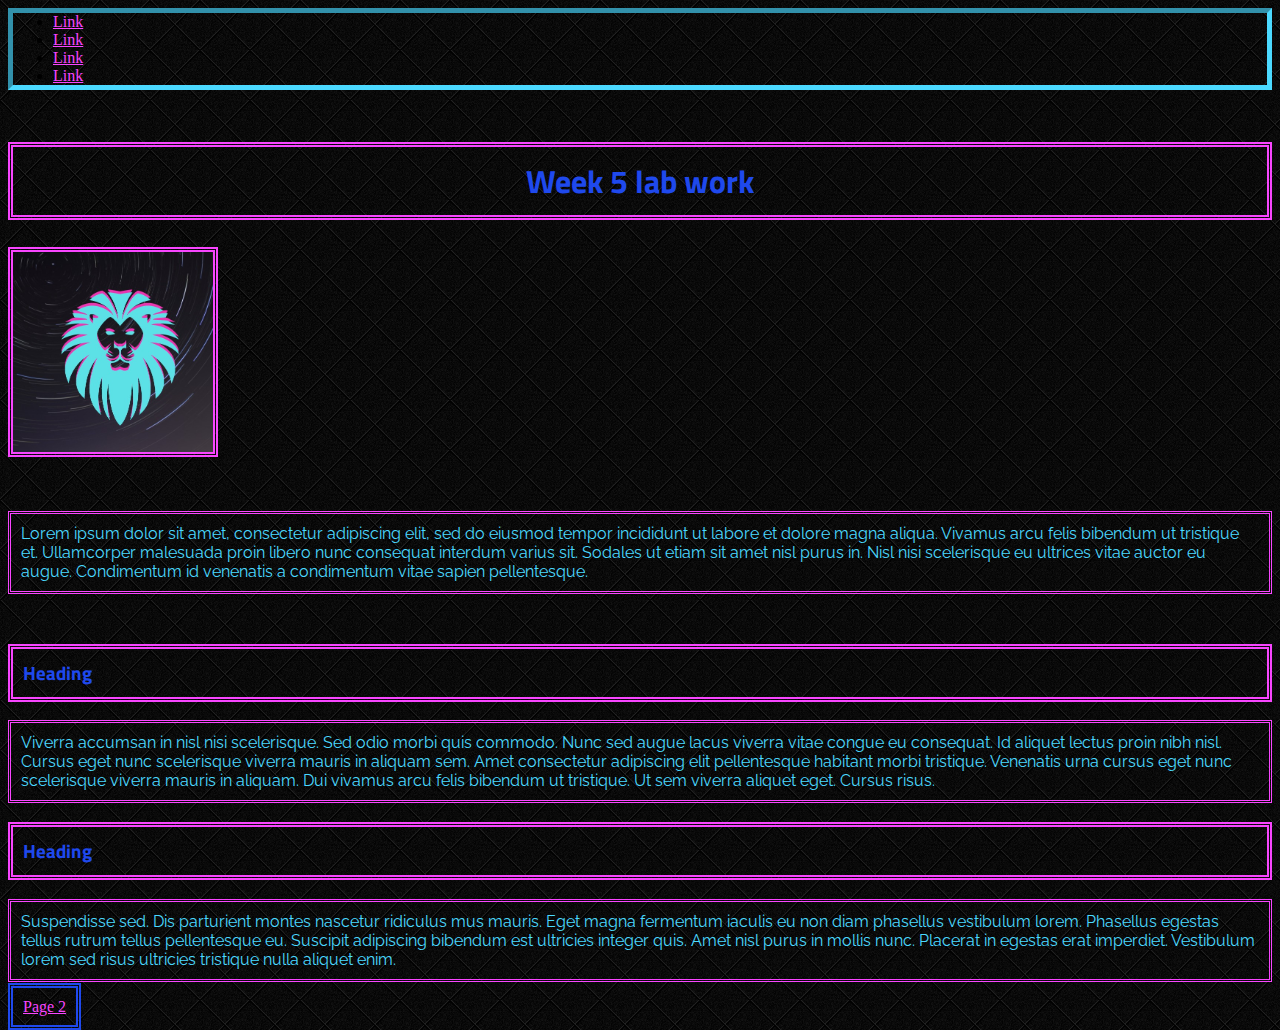
<file: index.html>
<!DOCTYPE html>
<html lang="en">
	<head>
		<title> Week 5 lab work</title>
		<link rel="stylesheet" href="styles.css">
		<link rel="stylesheet" href="https://stackpath.bootstrapcdn.com/bootstrap/4.1.3/css/bootstrap.min.css" integrity="sha384-MCw98/SFnGE8fJT3GXwEOngsV7Zt27NXFoaoApmYm81iuXoPkFOJwJ8ERdknLPMO" crossorigin="anonymous">
		<link href="https://fonts.googleapis.com/css2?family=Raleway&family=Titillium+Web:wght@600&display=swap" rel="stylesheet">
	</head>
	<body>
		<ul class="nav justify-content-center">
			<li class="nav-item">
				<a class="nav-link active" href="#">Link</a>
			</li>
			<li class="nav-item">
				<a class="nav-link" href="#">Link</a>
			</li>
			<li class="nav-item">
				<a class="nav-link" href="#">Link</a>
			</li>
			<li class="nav-item">
				<a class="nav-link active" href="#">Link</a>
			</li>
		</ul>
		
		<div class="container break">
			<div class="row">
			</div>
		</div>
		
		<div  id="heading">
			<h1 class="heading"> Week 5 lab work </h1>
		</div>
		
		<div class="container">
			<div class="row">
				<div class="col">
					<img class="logo" src="logo.jpg" alt="logo">
				</div>
				<div class="col-md-9 paragraph1">
					<p> Lorem ipsum dolor sit amet, consectetur adipiscing elit, sed do eiusmod tempor incididunt ut labore et dolore magna aliqua. Vivamus arcu felis bibendum ut tristique et. Ullamcorper malesuada proin libero nunc consequat interdum varius sit. Sodales ut etiam sit amet nisl purus in. Nisl nisi scelerisque eu ultrices vitae auctor eu augue. Condimentum id venenatis a condimentum vitae sapien pellentesque. </p>
				</div>
			</div>
		</div>
		
		<div class="container break">
			<div class="row">
			</div>
		</div>
		
		<div class="container">
			<div class="row">
				<div class="col">
					<h3 class="heading"> Heading </h3>
					<p> Viverra accumsan in nisl nisi scelerisque. Sed odio morbi quis commodo. Nunc sed augue lacus viverra vitae congue eu consequat. Id aliquet lectus proin nibh nisl. Cursus eget nunc scelerisque viverra mauris in aliquam sem. Amet consectetur adipiscing elit pellentesque habitant morbi tristique. Venenatis urna cursus eget nunc scelerisque viverra mauris in aliquam. Dui vivamus arcu felis bibendum ut tristique. Ut sem viverra aliquet eget. Cursus risus.  </p>
				</div>
				
				<div class="col">
					<h3 class="heading"> Heading </h3>
					<p> Suspendisse sed. Dis parturient montes nascetur ridiculus mus mauris. Eget magna fermentum iaculis eu non diam phasellus vestibulum lorem. Phasellus egestas tellus rutrum tellus pellentesque eu. Suscipit adipiscing bibendum est ultricies integer quis. Amet nisl purus in mollis nunc. Placerat in egestas erat imperdiet. Vestibulum lorem sed risus ultricies tristique nulla aliquet enim. </p>
				</div>
				
				<div class="container">
					<div class="row">
						<a class="link" href="page2.html"> Page 2 </a>
					</div>
				</div>
			</div>
		</div>
		




		<script src="https://code.jquery.com/jquery-3.3.1.slim.min.js" integrity="sha384-q8i/X+965DzO0rT7abK41JStQIAqVgRVzpbzo5smXKp4YfRvH+8abtTE1Pi6jizo" crossorigin="anonymous"></script>
			<script src="https://cdnjs.cloudflare.com/ajax/libs/popper.js/1.14.3/umd/popper.min.js" integrity="sha384-ZMP7rVo3mIykV+2+9J3UJ46jBk0WLaUAdn689aCwoqbBJiSnjAK/l8WvCWPIPm49" crossorigin="anonymous"></script>
			<script src="https://stackpath.bootstrapcdn.com/bootstrap/4.1.3/js/bootstrap.min.js" integrity="sha384-ChfqqxuZUCnJSK3+MXmPNIyE6ZbWh2IMqE241rYiqJxyMiZ6OW/JmZQ5stwEULTy" crossorigin="anonymous"></script>
	</body>
</html>
</file>
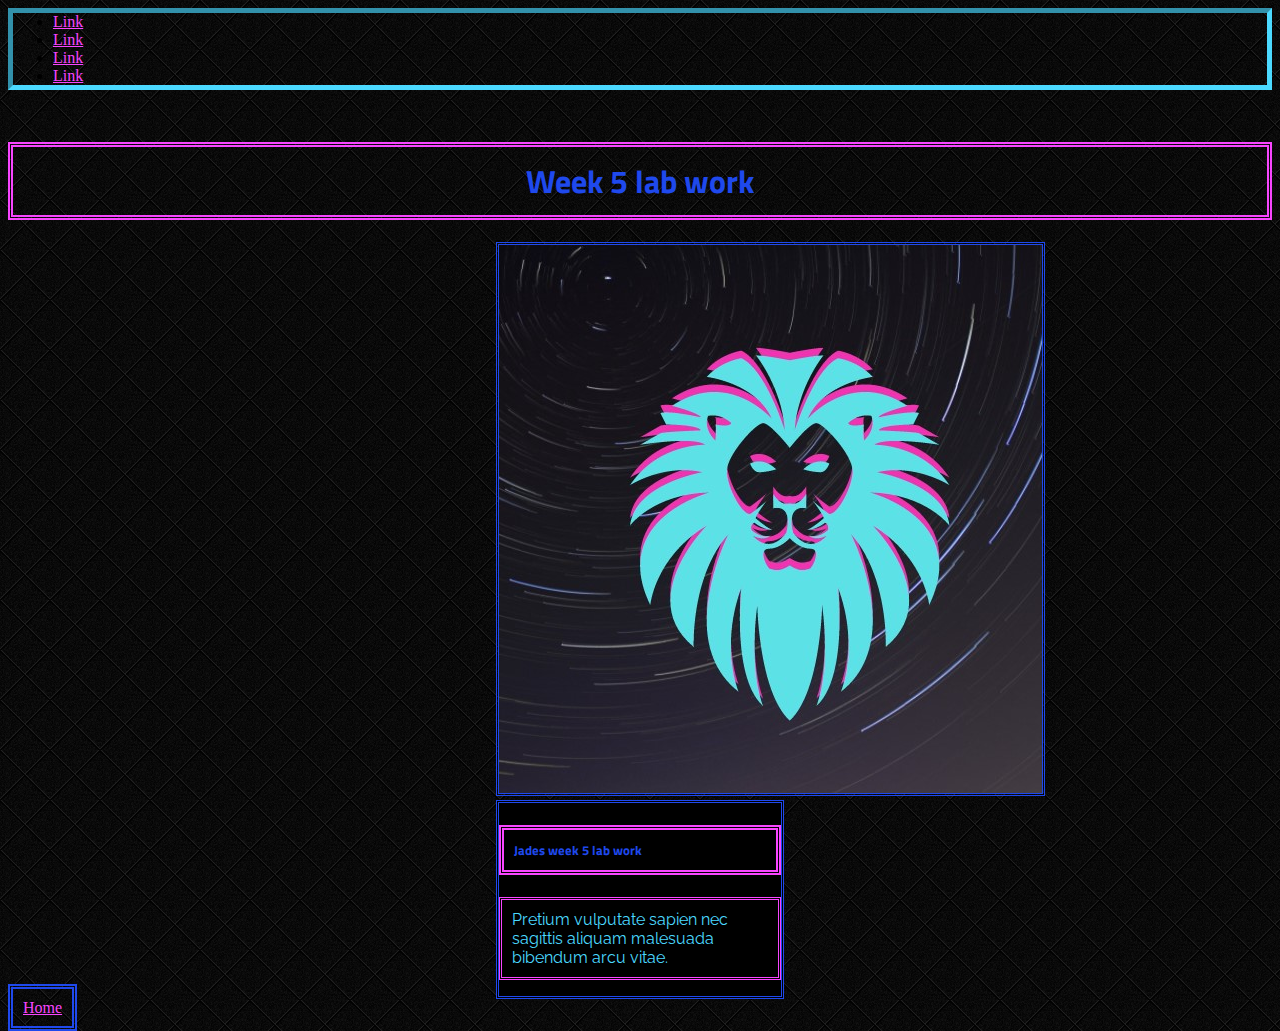
<file: page2.html>
<!DOCTYPE html>
<html lang="en">
	<head>
		<title> Week 5 lab work</title>
		<link rel="stylesheet" href="styles.css">
		<link rel="stylesheet" href="https://stackpath.bootstrapcdn.com/bootstrap/4.1.3/css/bootstrap.min.css" integrity="sha384-MCw98/SFnGE8fJT3GXwEOngsV7Zt27NXFoaoApmYm81iuXoPkFOJwJ8ERdknLPMO" crossorigin="anonymous">
		<link href="https://fonts.googleapis.com/css2?family=Raleway&family=Titillium+Web:wght@600&display=swap" rel="stylesheet">
	</head>
	<body>
		<ul class="nav justify-content-center">
			<li class="nav-item">
				<a class="nav-link active" href="#">Link</a>
			</li>
			<li class="nav-item">
				<a class="nav-link" href="#">Link</a>
			</li>
			<li class="nav-item">
				<a class="nav-link" href="#">Link</a>
			</li>
			<li class="nav-item">
				<a class="nav-link active" href="#">Link</a>
			</li>
		</ul>
		
		<div class="container break">
			<div class="row">
			</div>
		</div>
		
		<div  id="heading">
			<h1 class="heading"> Week 5 lab work </h1>
		</div>
		
		<div class="container">
			<div class="row">
				<div class="card" style="width: 18rem;">
				  <img src="logo.jpg" class="card-img-top" alt="logo">
				  <div class="card-body">
					<h5 class="card-title heading">Jades week 5 lab work</h5>
					<p class="card-text"> Pretium vulputate sapien nec sagittis aliquam malesuada bibendum arcu vitae.</p>
					
				  </div>
				</div>
								
			</div>
		</div>
			
				
				
				<div class="container">
					<div class="row">
						<a class="link" href="index.html"> Home </a>
					</div>
				</div>
			</div>
		</div>
		




		<script src="https://code.jquery.com/jquery-3.3.1.slim.min.js" integrity="sha384-q8i/X+965DzO0rT7abK41JStQIAqVgRVzpbzo5smXKp4YfRvH+8abtTE1Pi6jizo" crossorigin="anonymous"></script>
			<script src="https://cdnjs.cloudflare.com/ajax/libs/popper.js/1.14.3/umd/popper.min.js" integrity="sha384-ZMP7rVo3mIykV+2+9J3UJ46jBk0WLaUAdn689aCwoqbBJiSnjAK/l8WvCWPIPm49" crossorigin="anonymous"></script>
			<script src="https://stackpath.bootstrapcdn.com/bootstrap/4.1.3/js/bootstrap.min.js" integrity="sha384-ChfqqxuZUCnJSK3+MXmPNIyE6ZbWh2IMqE241rYiqJxyMiZ6OW/JmZQ5stwEULTy" crossorigin="anonymous"></script>
	</body>
</html>
</file>
<file: styles.css>
body{
	background-image: url('background.jpg')
}

.logo{
	height: 200px;
	width: 200px;	
	border: double 5px;
	border-color: #F845FF;
	margin-top: 5px;
}

.paragraph1{
	margin-top: 50px;
}

p{
	font-family: raleway;
	color: #4BD9FF;
	border: double;
	border-color: #F845FF;
	padding: 10px;
	
}

#heading{
	text-align: center;
}

.heading{
	font-family: Titillium Web;
	padding: 10px;
	color: #1F49ED;
	border: double 5px;
	border-color: #F845FF;
}

.break{
	height: 15px;
}

.link{
	margin-left: auto;
	margin-right: auto;
	color: #F845FF;
	border: double 5px;
	border-color: #1F49ED;
	padding: 10px;
}

.link:hover{
	color: #4BD9FF;
}

.nav{
	margin-top: 5px;
	border: inset 5px;
	border-color: #4BD9FF;
}

.nav-link{
	color: #F845FF;
}

.card{
	margin-left: auto;
	margin-right: auto;
}

.card-body{
	background-color: black;
	border: double;
	border-color: #1F49ED;
}

.card-img-top{
	border: double;
	border-color: #1F49ED;
}

.btn-primary{
	background-color: #F845FF;
	color: black;
	padding: 5px;
}
</file>
